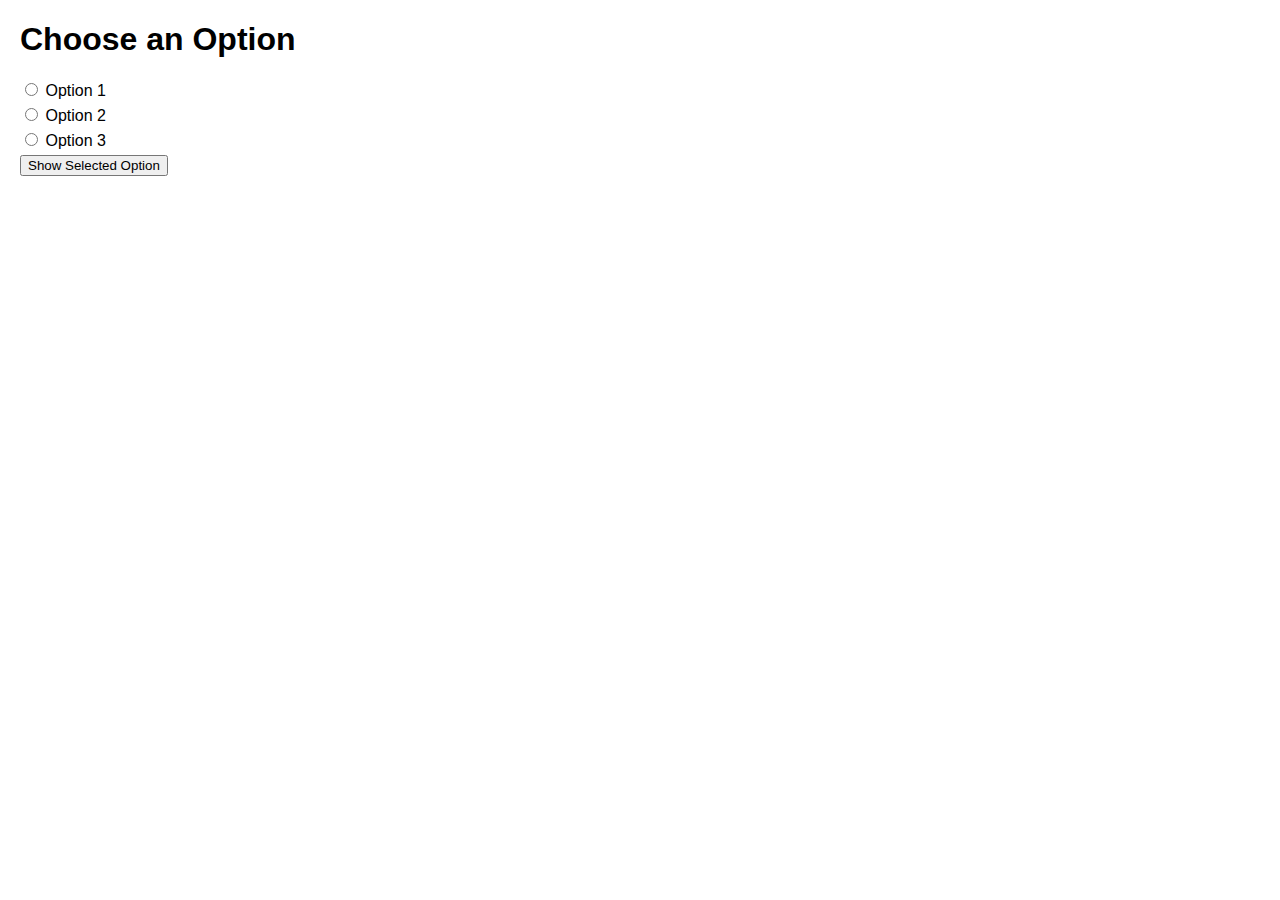
<file: yotsuda-folder/index.html>
<!DOCTYPE html>
<html lang="ja">
<head>
    <meta charset="UTF-8">
    <meta name="viewport" content="width=device-width, initial-scale=1.0">
    <link rel="stylesheet" href="style.css">
    <title>Option Selection Example</title>
</head>
<body>
    <h1>Choose an Option</h1>
    
    <!-- オプションボタン -->
    <div class="options">
        <label>
            <input type="radio" name="option" value="Option 1"> Option 1
        </label>
        <label>
            <input type="radio" name="option" value="Option 2"> Option 2
        </label>
        <label>
            <input type="radio" name="option" value="Option 3"> Option 3
        </label>
    </div>
    
    <!-- ボタン -->
    <button onclick="showSelectedOption()">Show Selected Option</button>
    
    <script src="script.js"></script>
</body>
</html>
</file>
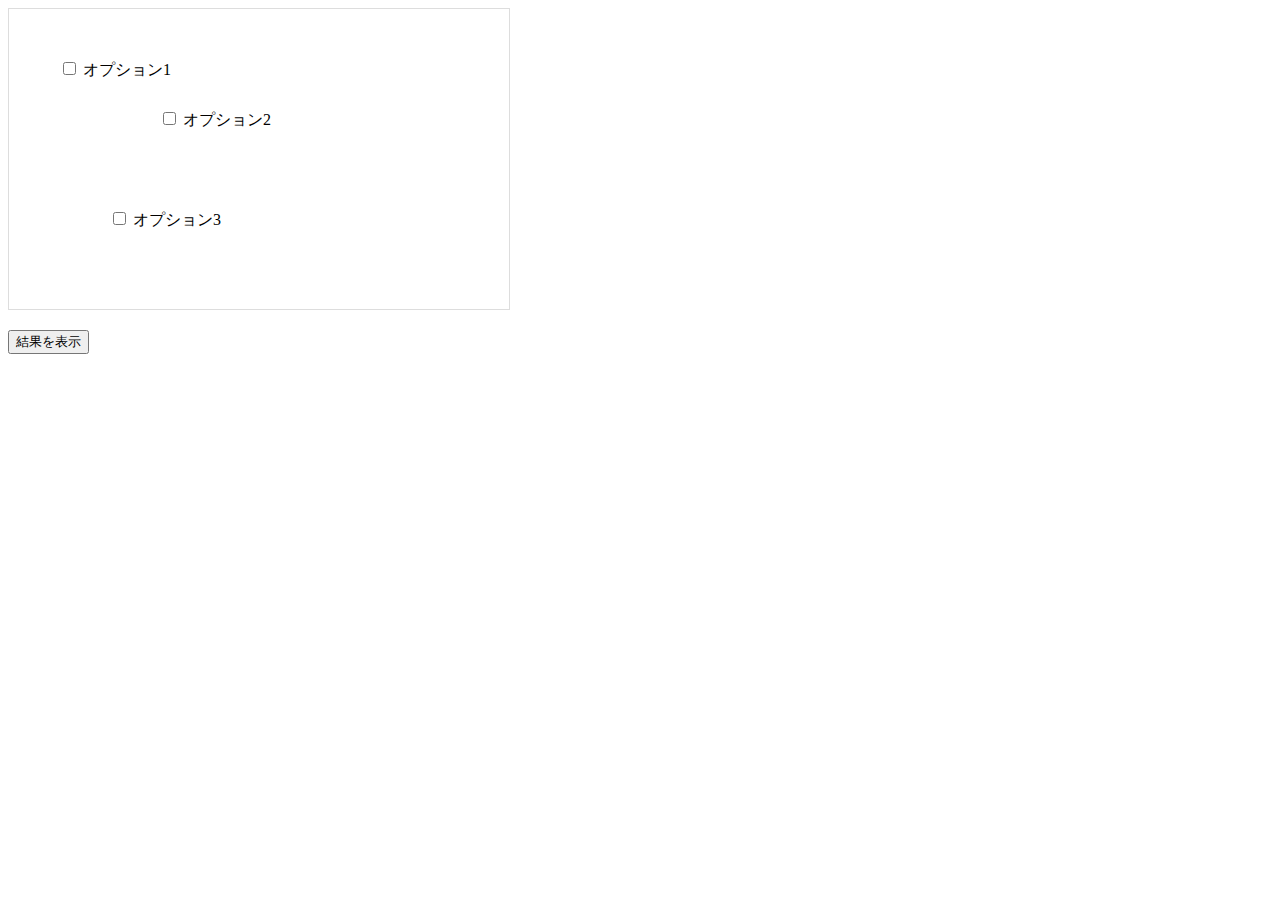
<file: index - コピー.html>
<!DOCTYPE html>
<html lang="ja">
<head>
    <meta charset="UTF-8">
    <title>チェックボックスの選択結果を表示</title>
    <style>
        /* コンテナのスタイル設定 */
        .checkbox-container {
            position: relative; /* 相対位置で配置を基準 */
            width: 500px;  /* コンテナの幅 */
            height: 300px; /* コンテナの高さ */
            border: 1px solid #ddd; /* 境界線 */
            margin-bottom: 20px;
        }

        /* チェックボックスのスタイル設定 */
        .checkbox-item {
            position: absolute; /* 絶対位置で配置 */
        }

        /* 各チェックボックスの位置設定 */
        #checkbox1 {
            top: 50px;
            left: 50px;
        }

        #checkbox2 {
            top: 100px;
            left: 150px;
        }

        #checkbox3 {
            top: 200px;
            left: 100px;
        }
    </style>
    <script>
        // チェックボックスの選択状態を確認し、ダイアログボックスで表示する関数
        function showSelectedCheckboxes() {
            const checkbox1 = document.getElementById("checkbox1-input");
            const checkbox2 = document.getElementById("checkbox2-input");
            const checkbox3 = document.getElementById("checkbox3-input");

            // 選択されたチェックボックスを格納する配列
            const selectedOptions = [];

            if (checkbox1.checked) selectedOptions.push("オプション1");
            if (checkbox2.checked) selectedOptions.push("オプション2");
            if (checkbox3.checked) selectedOptions.push("オプション3");

            // 結果をダイアログボックスに表示
            if (selectedOptions.length > 0) {
                alert("選択されたオプション: " + selectedOptions.join(", "));
            } else {
                alert("何も選択されていません。");
            }
        }
    </script>
</head>
<body>


<!-- チェックボックスを配置するコンテナ -->
<div class="checkbox-container">

    <!-- チェックボックス1 -->
    <label class="checkbox-item" id="checkbox1">
        <input type="checkbox" id="checkbox1-input" name="option1"> オプション1
    </label>

    <!-- チェックボックス2 -->
    <label class="checkbox-item" id="checkbox2">
        <input type="checkbox" id="checkbox2-input" name="option2"> オプション2
    </label>

    <!-- チェックボックス3 -->
    <label class="checkbox-item" id="checkbox3">
        <input type="checkbox" id="checkbox3-input" name="option3"> オプション3
    </label>

</div>

<!-- 結果を表示するボタン -->
<button onclick="showSelectedCheckboxes()">結果を表示</button>

</body>
</html>
</file>
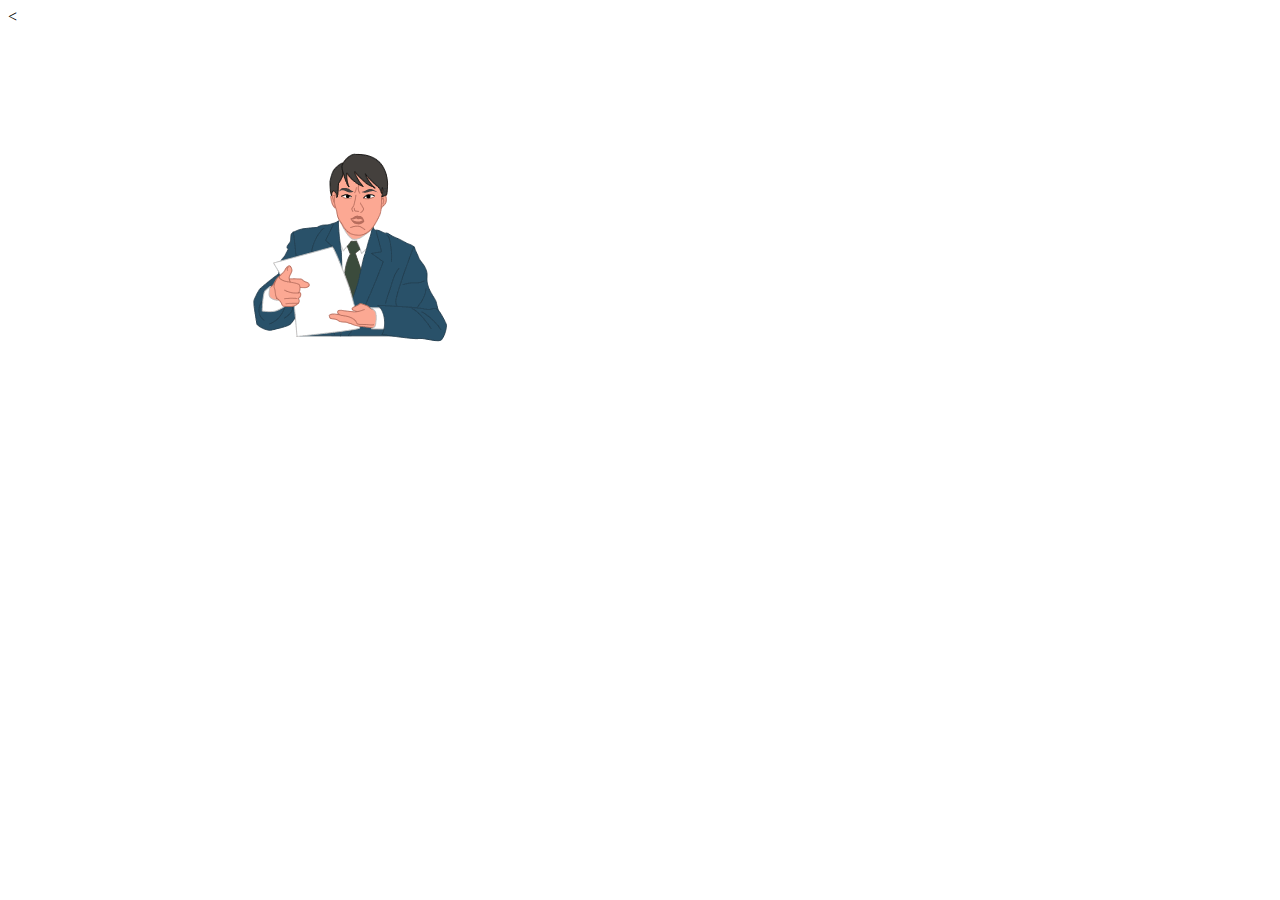
<file: index1.html>
<!DOCTYPE html>
<html lang="ja">
<head>
  <meta charset="utf-8">
  <title>a</title>
  <link rel="stylesheet" href="#">
</head>
<body>
    <<img src="man.gif" id="kt" style="position:absolute; top:150px; left:250px; width:199px; cursor:pointer;">
    <img src="hair.gif" id="hairImg" style="position:absolute; top:153px; left:329px; width:60px; cursor:pointer;">
    <img src="newhair.gif" id="newhairImg" style="position:absolute; top:115px; left:328px; visibility:hidden; cursor:pointer;">
</body>
</html>
</file>
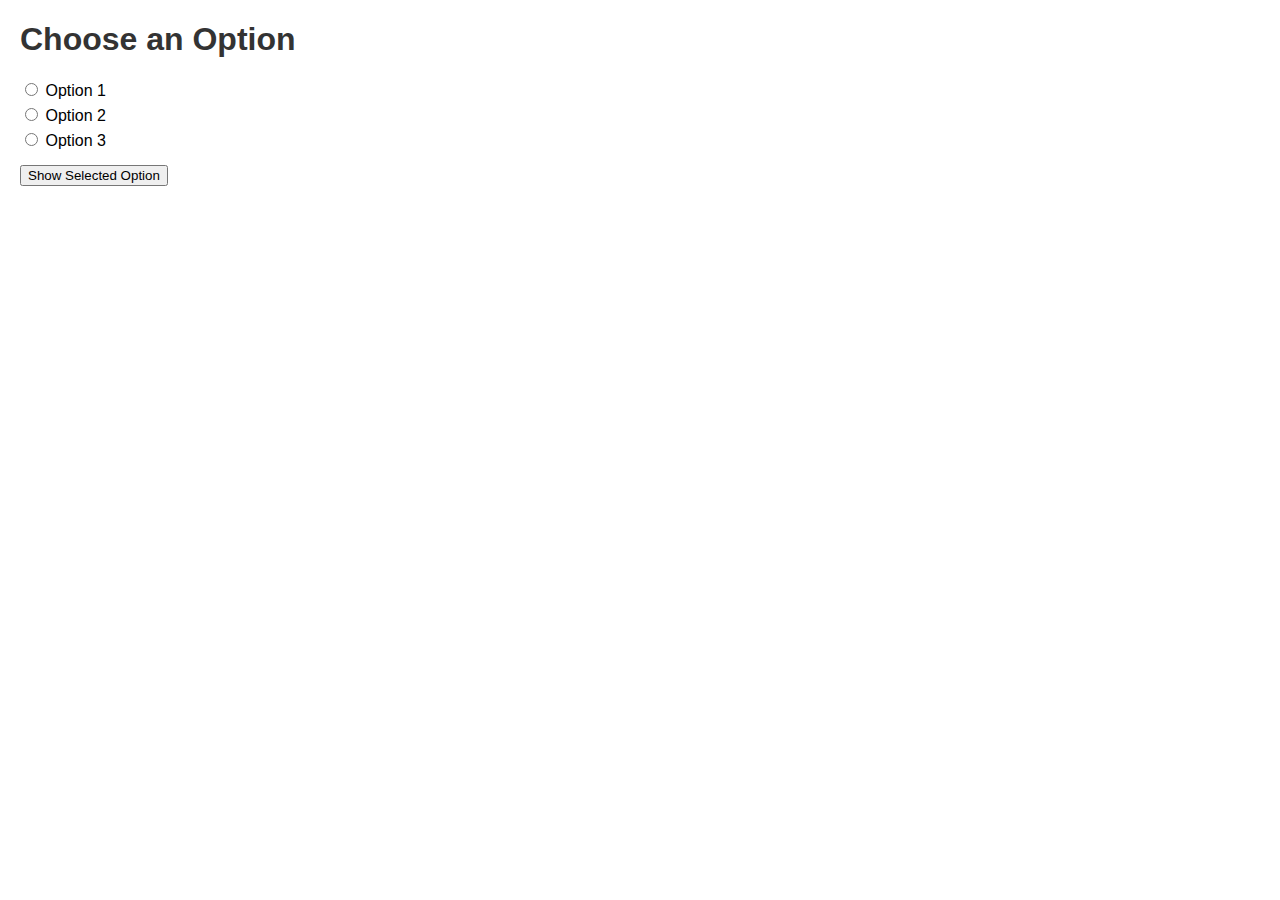
<file: yotsuda.html>
<!DOCTYPE html>
<html lang="ja">
<head>
    <meta charset="UTF-8">
    <meta name="viewport" content="width=device-width, initial-scale=1.0">
    <title>Option Selection Example</title>
    <style>
        body {
            font-family: Arial, sans-serif;
            margin: 20px;
        }

        h1 {
            color: #333;
        }

        .options label {
            display: block;
            margin: 5px 0;
        }

        button {
            margin-top: 10px;
        }
    </style>
</head>
<body>
    <h1>Choose an Option</h1>
    
    <!-- オプションボタン -->
    <div class="options">
        <label>
            <input type="radio" name="option" value="Option 1"> Option 1
        </label>
        <label>
            <input type="radio" name="option" value="Option 2"> Option 2
        </label>
        <label>
            <input type="radio" name="option" value="Option 3"> Option 3
        </label>
    </div>
    
    <!-- ボタン -->
    <button onclick="showSelectedOption()">Show Selected Option</button>

    <script>
        function showSelectedOption() {
            const radios = document.getElementsByName('option');
            let selectedOption;
            for (const radio of radios) {
                if (radio.checked) {
                    selectedOption = radio.value;
                    break;
                }
            }

            if (selectedOption) {
                alert(`選択したオプションは: ${selectedOption}`);
            } else {
                alert('オプションを選んでください。');
            }
        }
    </script>
</body>
</html>
</file>
<file: yotsuda-folder/style.css>
body {
    font-family: Arial, sans-serif;
    margin: 20px;
}

h2 {
    color: #333;
}

label {
    display: block;
    margin: 5px 0;
}
</file>
